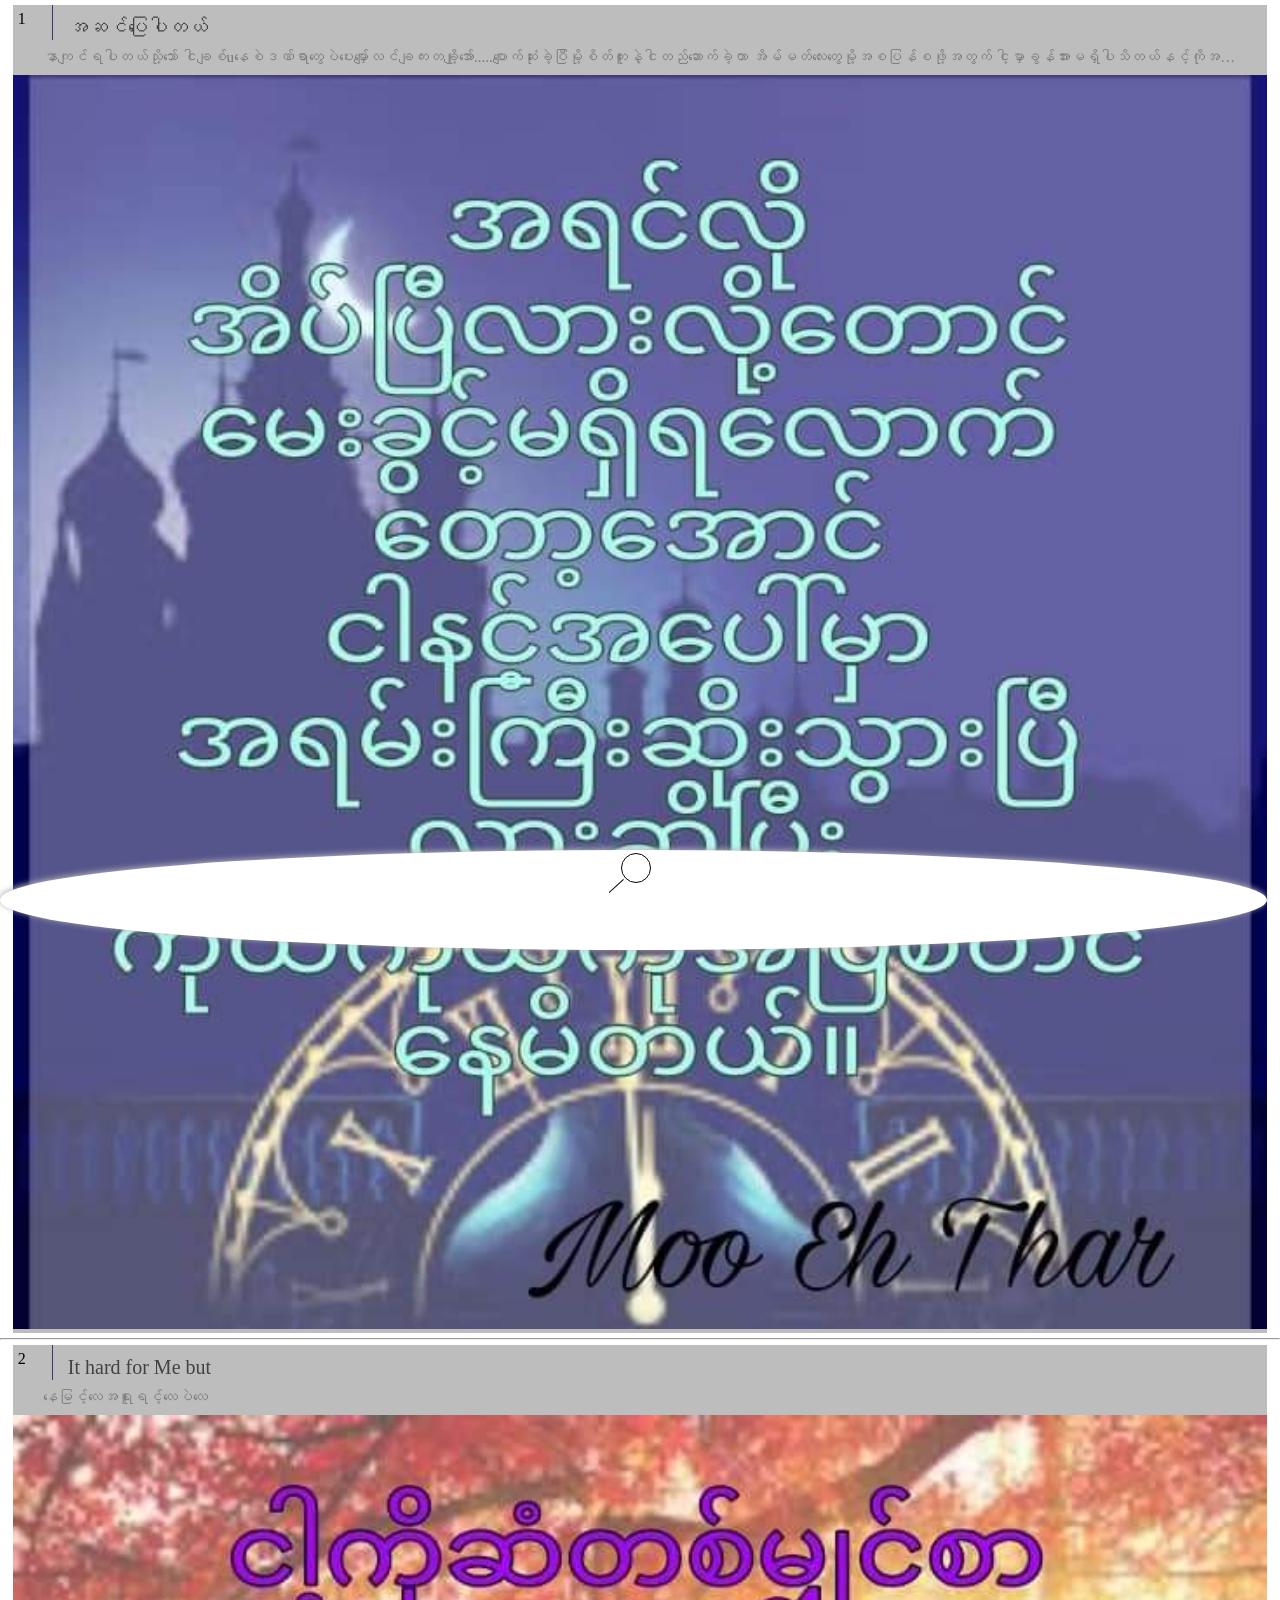
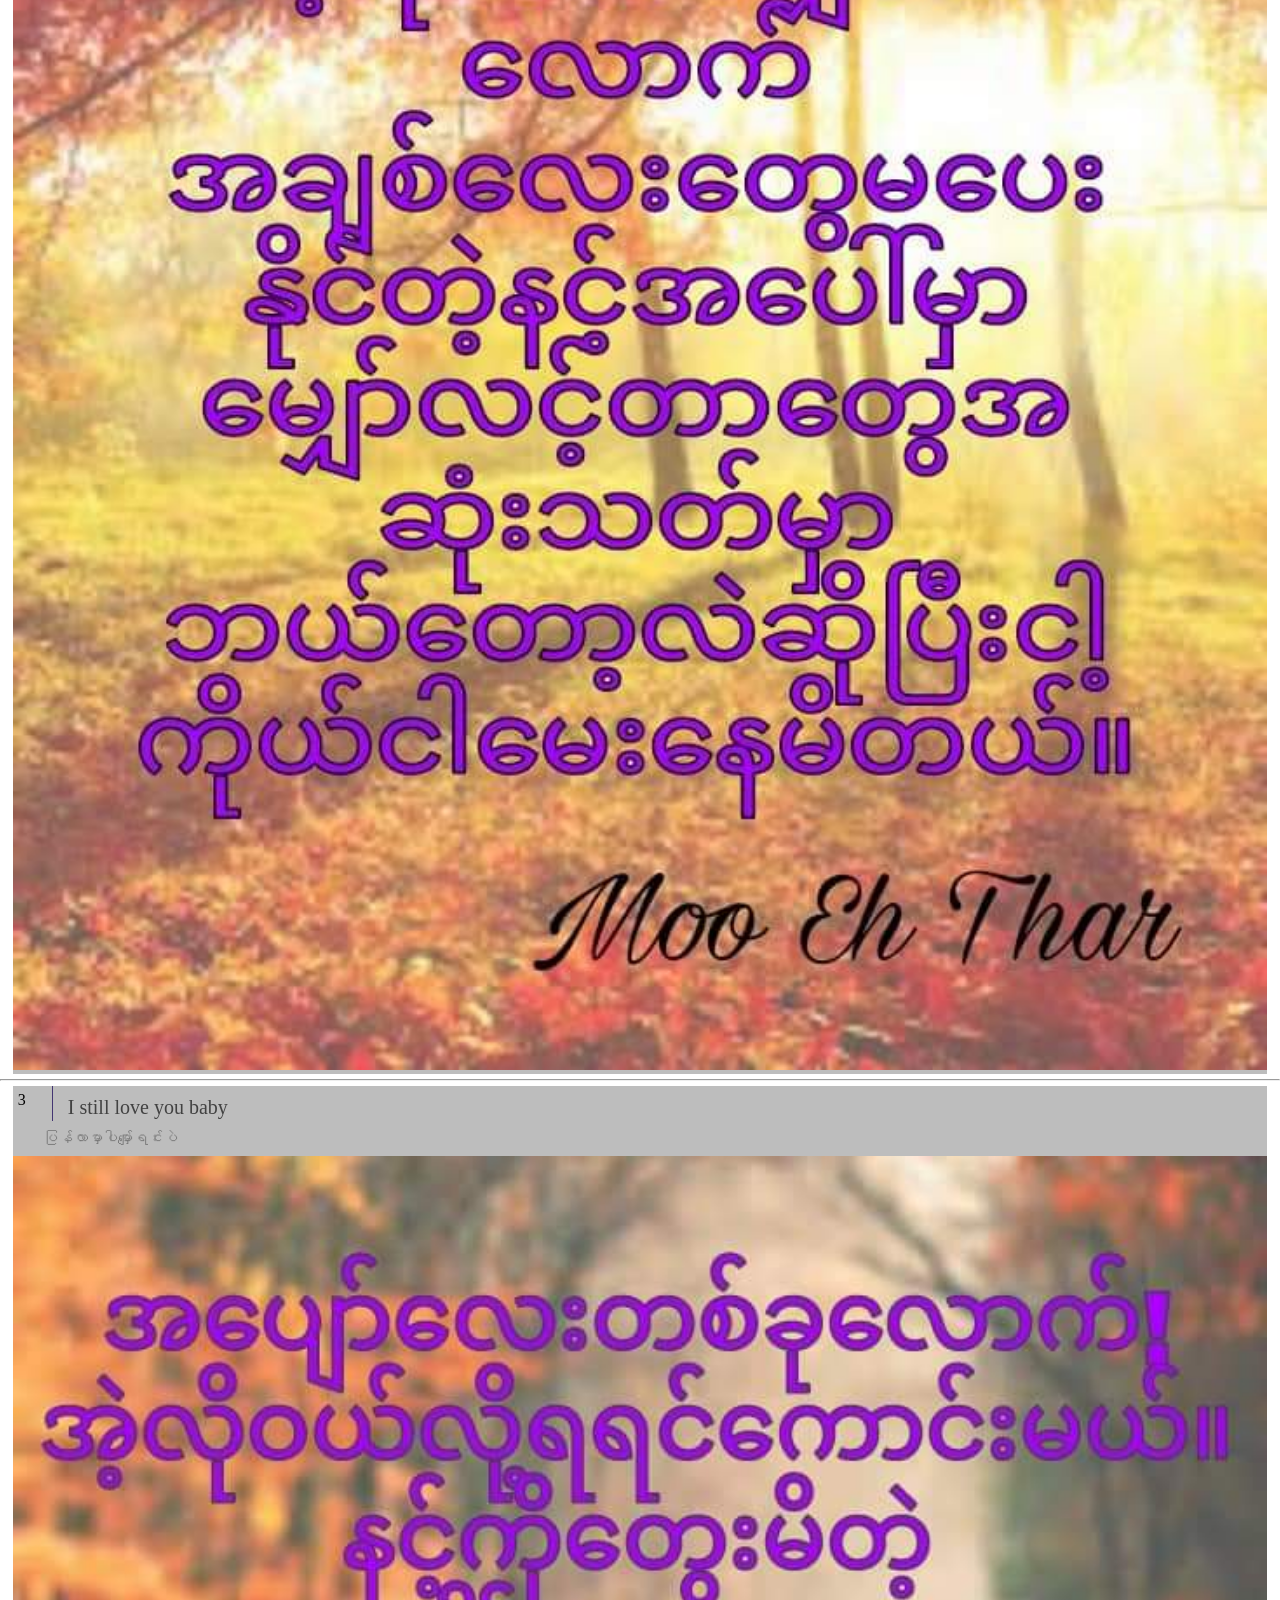
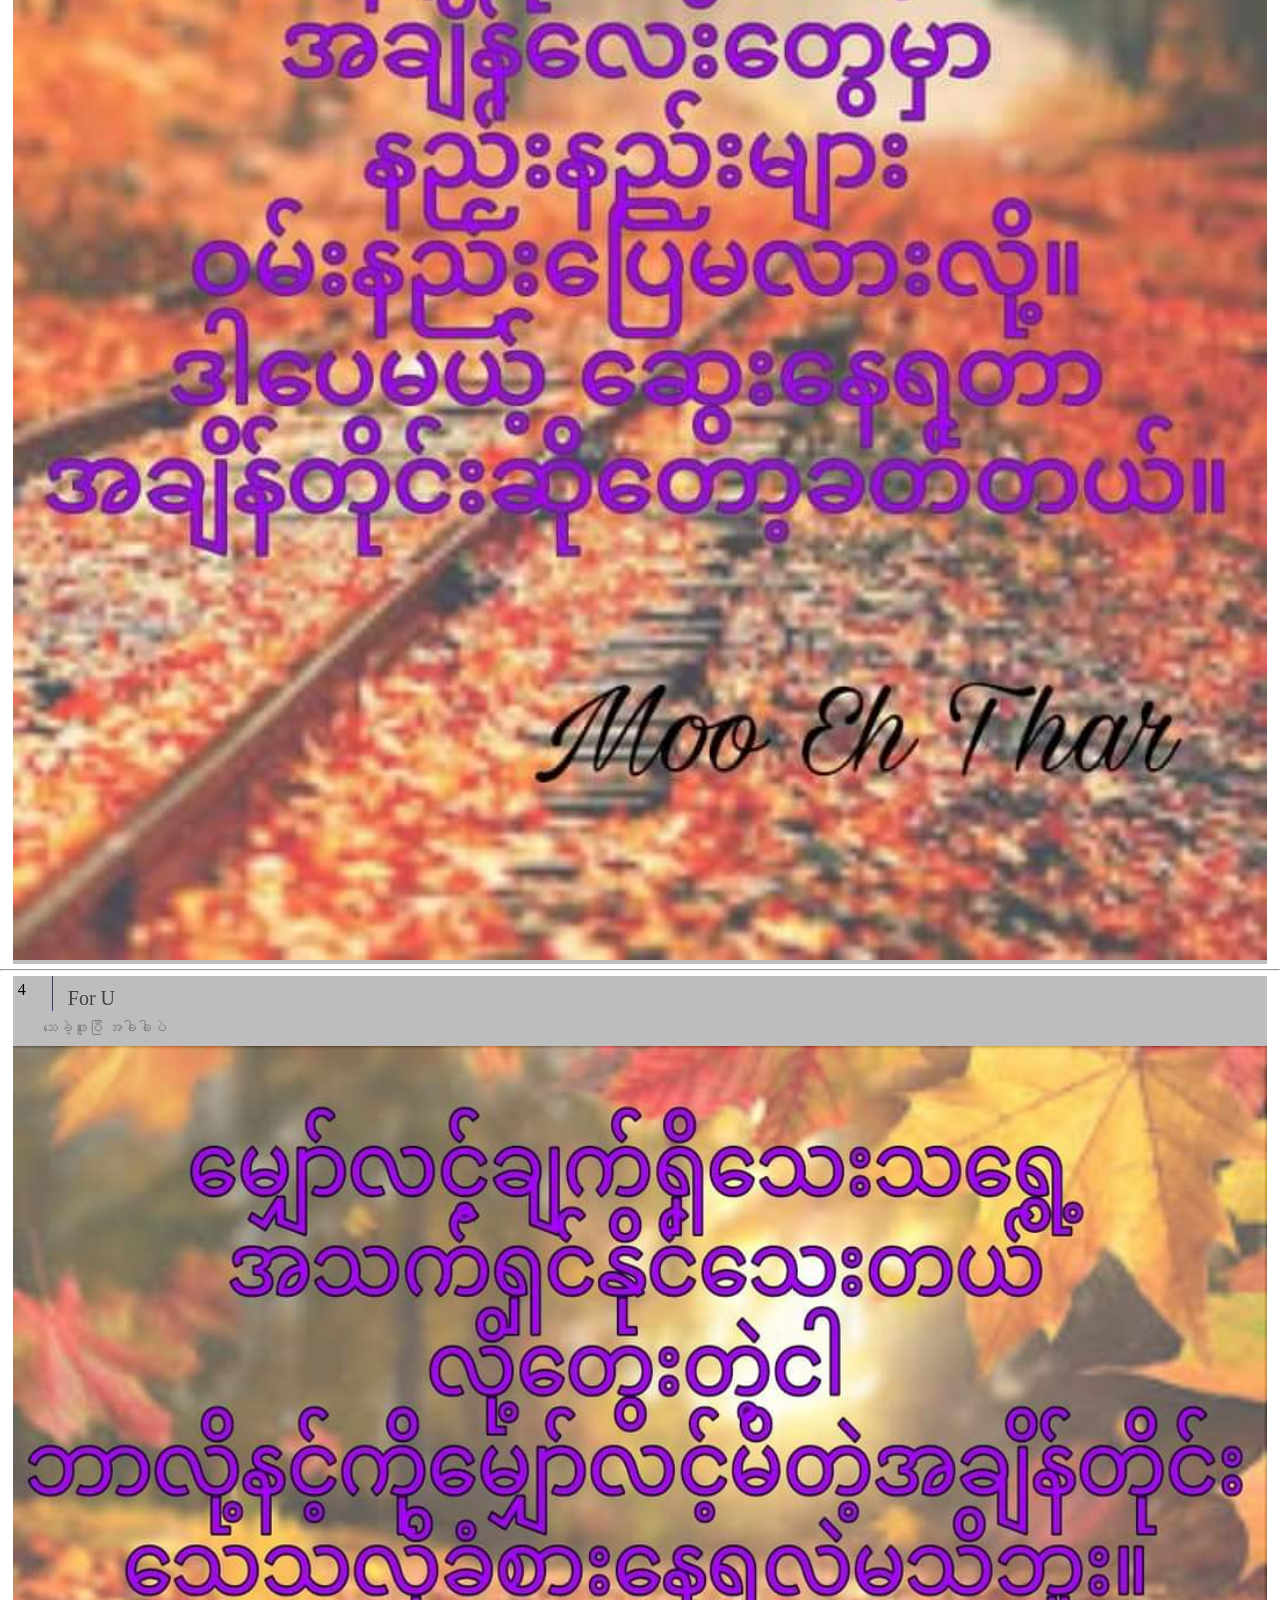
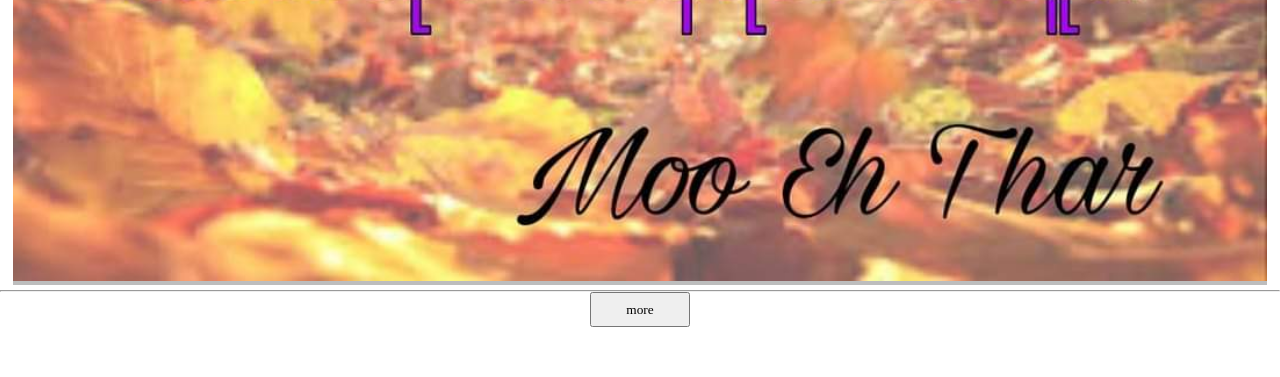
<file: index.html>
<!DOCTYPE html>
<html lang="en">
<head>
    <meta charset="UTF-8">
    <meta name="viewport" content="width=device-width, initial-scale=1.0">
    <meta http-equiv="X-UA-Compatible" content="ie=edge">
    <title>Lin Min Shine</title>
    <link rel="icon"href="cover.jpg">
    <meta name="author"content="Lin Min Shine"/>
    <meta name="title"content="Lin Min Shine"/>
    <meta name="description"content="Lin Min Shine was Feeling broken heart because his girlfriend leave him😔😔😔"/>
    <link rel="stylesheet"href="style.css"/>
</head>
<body>
    <section id="dataFrame"></section>
    <div id="toolbar">
        <div id="search"onclick="find()">
            <i id="a"></i>
            <i id="b"></i>
        </div>
    </div>
    <script src="MainActivity.js"></script>
    <section id="DataSearch"></section>
    <script src="posting.js"></script>
</body>
</html>
</file>
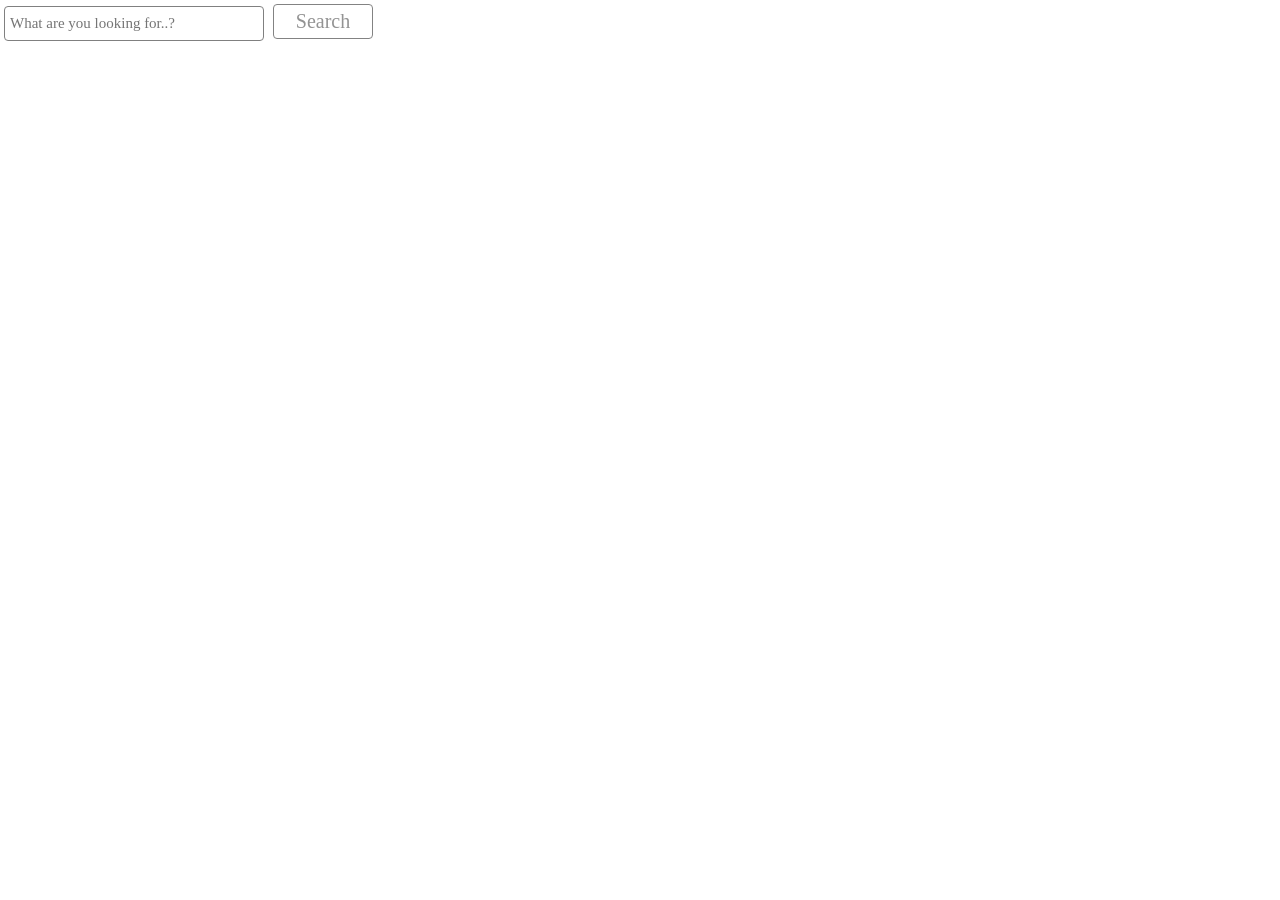
<file: search.html>
<!DOCTYPE html>
<html lang="en">
<head>
    <meta charset="UTF-8">
    <meta name="viewport" content="width=device-width, initial-scale=1.0">
    <meta http-equiv="X-UA-Compatible" content="ie=edge">
    <title>Min La Pyae Shine</title>
    <link rel="stylesheet" href="style.css"type="text/css" />
    <style>
    *{
        margin:0;
        padding:2px;
        overflow:scroll;
    }
        #from{
            width:260px;
            height:35px;
            border:1px solid #808080;
            border-radius:4px;
            outline:none;
            font-family:Times New Roman;
            box-sizing:border-box;
            padding-left:5px;
            font-size:15px;
        }
        #click{
            width:100px;
            height:35px;
            border:1px solid #838383;
            border-radius:4px;
            box-sizing:border-box;
            font-size:20px;
            margin-left:5px;
            background:transparent;
            color:#939393;
            font-family:Times New Roman;
            user-select:none;
        }
        #load{
            width:100%;
            height:90%;
            overflow:scroll;
        }
        .pa{
            border-radius:5px;
        }
        .desc{
            grid-area:2/1/span 1 /span 2;
        }
    </style>
</head>
<body>
    <input type="text"id="from"placeholder="What are you looking for..?">
    <button id="click">Search</button>
    <section id="load"></section>
    <script src="posting.js"></script>
    <script type="text/javascript">
      let empty =[];
      let order =document.getElementsByClassName("number");
      let title =document.getElementsByClassName("desc");
      let from =document.getElementById("from");
     let click=document.getElementById("click");
      let body =document.getElementById("load");
      click.onclick =function(){
          let fetchIT =postDATA.filter(function(l){
              return !(l.title.indexOf(from.value));
          });
          let loading =fetchIT.map(function(c){
            return "<div class='pa'>"+"<div class='partA'>"+"<span class='number'></span>"+"<p id='title'>"+c.title+"</p>"+"<p class='desc'>"+c.descrip+"</p>"+"</div>"+"<embed src='"+c.photo+"'/>"+"</div><hr/>";
      });
      body.innerHTML=loading.join("");
      for (var o = 0; o <order.length; o++) {
         order[o].innerText=o+1;
         title[o].onclick=function(){
             android.ToastShower(this.innerText);
         }
     }
      }
    </script>
</body>
</html>
</file>
<file: style.css>
*{
    margin:0;
    padding:0;
    box-sizing:border-box;
    font-family:Tahoma;
    overflow:scroll;
}
body{
    width:100%;
    height:100%;
    overflow:scroll;
    box-sizing:border-box;
}
#toolbar{
    width:99%;
    height:100px;
    background:white;
    position:fixed;
    bottom:-50px;
    border-radius:100%;
    box-shadow:-1px -1px 6px #B9B9B9;
}
#title{
    font-size:20px;
    color:#424242;
    display:block;
    margin:auto 5px;
    font-weight:300;
    font-family:Times New Roman;
}
#dataFrame{
    width:100%;
    height:100%;
    overflow:scroll;
    position:relative;
    padding-bottom:50px;
}
.fetch{
width:100px;
height:35px;
margin:auto;
display:block;
}
embed{
    width:100%;
    height:auto;
}
.pa{
        width:98%;
        margin:5px auto;
        height:auto;
        background:#BDBDBD;
}
.number{
    width:40px;
    height:35px;
    border-right:1px solid #433572;
    white-space:pre-line;
    font-family:Times New Roman;
    padding:5px;
    box-sizing:border-box;
}
.desc{
    grid-area:2/1/span 1/span 2;
    text-indent:30px;
    overflow:hidden;
    text-overflow:ellipsis;
    white-space:nowrap;
    color:#777777;
    font-size:15px;
}
#DataSearch{
    width:100%;
    height:100%;
    background:red;
    position:fixed;
    transform:scale(0);
    top:0px;
}
h1{
    box-sizing:border-box;
    padding-left:10px;
    font-family:Times New Roman;
    padding-top:10px;
    font-weight:400;
}
.partA{
    width:98%;
    height:70px;
    border-radius:5px;
    display:grid;
    grid-template-columns:50px auto ;
    position:relative;
}
#search{
    width:50px;
    height:50px;
    margin:auto;
    position:relative;
    padding-right:5px;
}#a{
    width:30px;
    height:30px;
    border:1px solid black;
    border-radius:50px;
    display:block;
    float:right;
    position:relative;
    margin:3px;
}#b{
    width:1px;
    height:27px;
    background:black;
    display:block;
    margin:25px auto;
    transform:rotate(48deg);
    border:none;
}
</file>
